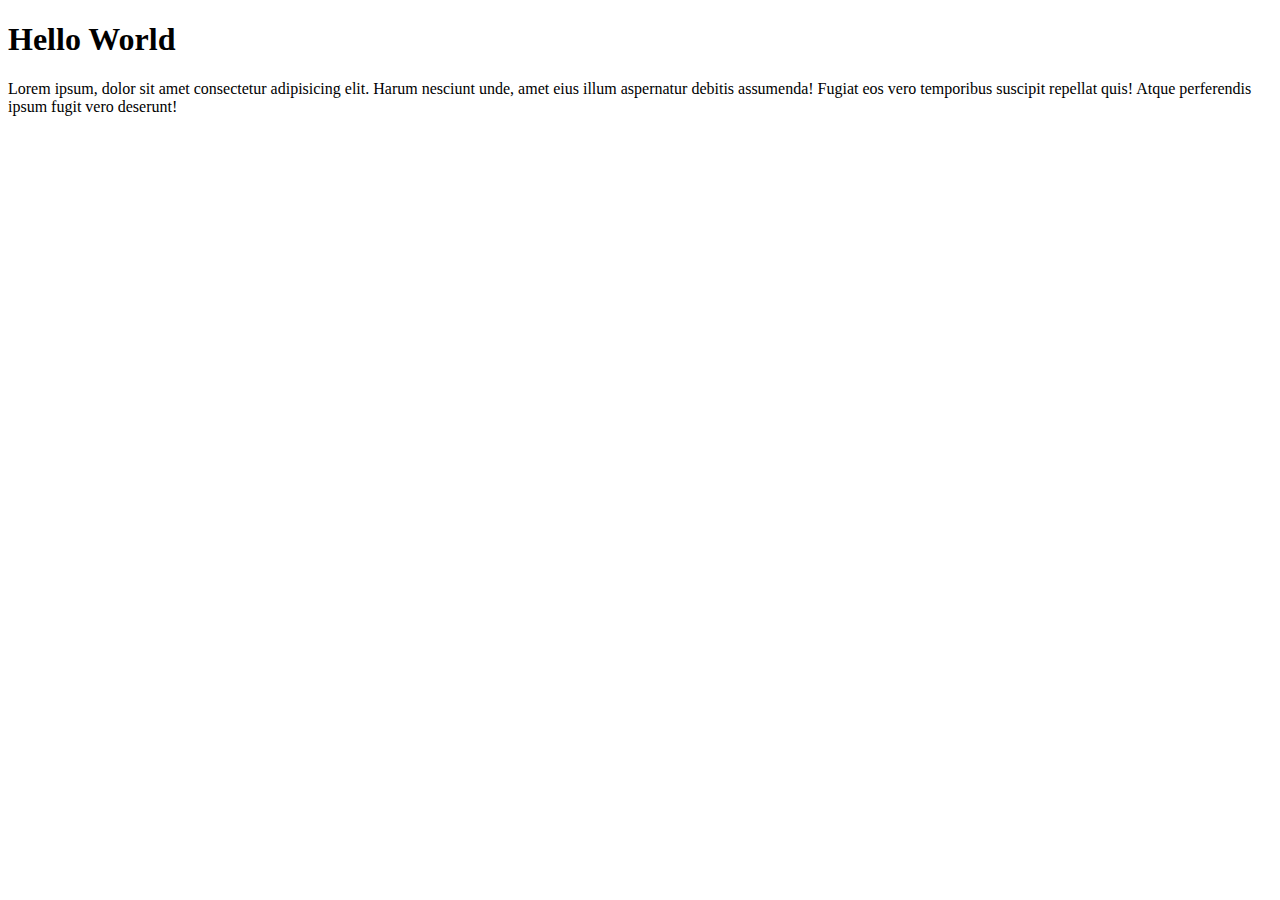
<file: Index.html>
<!DOCTYPE html>
<html lang="en">
<head>
    <meta charset="UTF-8">
    <meta name="viewport" content="width=device-width, initial-scale=1.0">
    <title>Black Goose Bistro</title>
</head>
<body>
    <h1>Hello World</h1>
    <p>Lorem ipsum, dolor sit amet consectetur adipisicing elit. Harum nesciunt unde, amet eius illum aspernatur debitis assumenda! Fugiat eos vero temporibus suscipit repellat quis! Atque perferendis ipsum fugit vero deserunt!</p>
</body>
</html>
</file>
